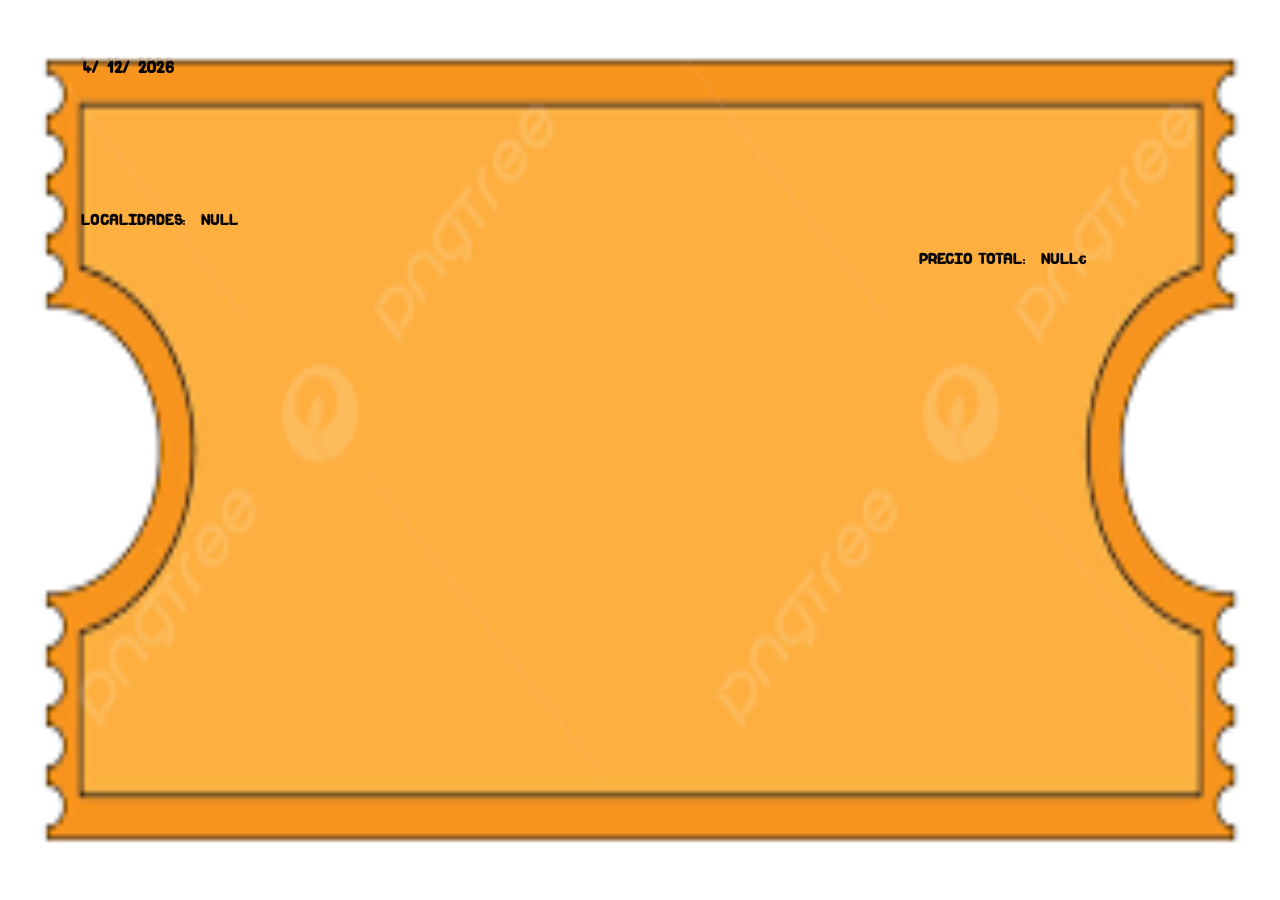
<file: Cine/ticket.html>
<!DOCTYPE html>
<html lang="en">
<head>
    <meta charset="UTF-8">
    <meta name="viewport" content="width=device-width, initial-scale=1.0">
    <title>Ticket</title>
    <link rel="stylesheet" href="ticket.css">
    <script>
        var fecha=new Date();
        var importe;
        var dia=fecha.getDate();
        var mes=fecha.getMonth()+1;
        var anio=fecha.getFullYear();        
        function mostrarTicket(){
            var pelicula = localStorage.getItem("pelicula");
	alert(pelicula);
            var localidades=localStorage.getItem("asientos");
            var precio=localStorage.getItem("importe");
            lblPeli.innerText=pelicula;
            lblFecha.innerText=dia+"/"+mes+"/"+anio;
            lblButacas.innerText="LOCALIDADES: "+localidades;
            lblImporte.innerText="Precio total: "+precio+"€";
        }

        
    </script>
</head>
<body onload="mostrarTicket();">
    <div id="boleto">
        <table >
            <tr><td><label id="lblFecha"></label></td></tr>
            <tr id="trPeli">
                <td><label id="lblPeli"></label></td>
            </tr>
            <tr><td><p id="lblButacas"></td></tr>
            <tr id="trImporte"> <td><label id="lblImporte"></label></td></tr>
        </table>
    </div>
</body>
</html>
</file>
<file: Cine/ticket.css>
@charset "UTF-8";

@font-face {
    font-family: "fuenteNieve";
    src: url('snowforsanta-webfont.woff') format("woff"),
        url('snowforsanta-webfont.woff2') format('woff2');
    font-weight: normal;
    font-style: normal;
}
body{
    background-image: url("img/boleto.png");
    background-repeat: no-repeat;
    background-attachment: fixed;
    background-size: 100% 100%;
    font-family: "fuenteNieve";
}
table{
    margin-top: 50px;
    margin-left: 70px;
    width: 80%;
}
#lblPeli{font-size: 32px;}
#lblFecha{font-size: 18px;}
#trImporte{text-align:right}
#trPeli{height: 110px;}
</file>
